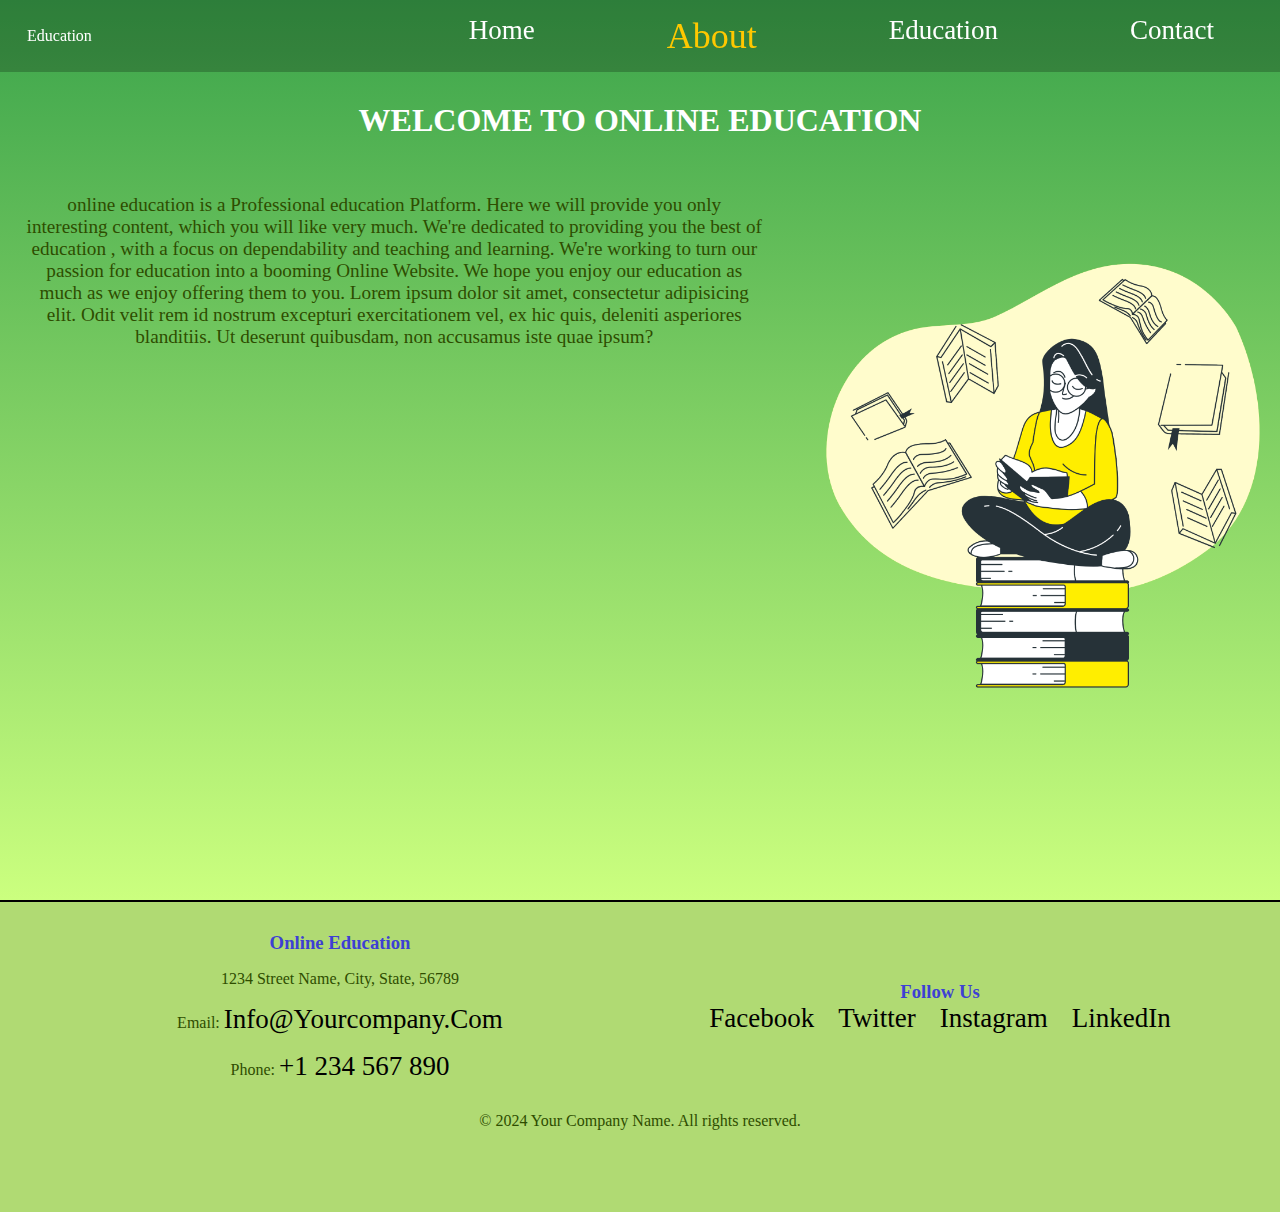
<file: about.html>
<!DOCTYPE html>
<html lang="en">

<head>
    <meta charset="UTF-8">
    <meta name="viewport" content="width=device-width, initial-scale=1.0">
    <title>About</title>
    <link rel="stylesheet" href="./style.css">
    <link rel="stylesheet" href="./about.css">
</head>

<body>


    <section class="section">
        <nav>
            <div class="nav">
                <span>Education</span>
                <div id="navigation">
                    <a class="a " href="./index.html">home</a>
                    <a class="a active" href="./about.html">about</a>
                    <a class="a" href="./education.html">education</a>
                    <a class="a" href="./about.html">contact</a>
                </div>
            </div>
        </nav>
        <h1>WELCOME TO ONLINE EDUCATION</h1>
        <div id="about">
            <div class="about">




                <p style="font-size: larger;">online education is a Professional education Platform. Here we will
                    provide
                    you only interesting content,
                    which you will like very much. We're dedicated to providing you the best of education , with a focus
                    on
                    dependability and teaching and learning. We're working to turn our passion for education into a
                    booming
                    Online Website. We hope you enjoy our education as much as we enjoy offering them to you.
                    Lorem ipsum dolor sit amet, consectetur adipisicing elit. Odit velit rem id nostrum excepturi
                    exercitationem vel, ex hic quis, deleniti asperiores blanditiis. Ut deserunt quibusdam, non
                    accusamus
                    iste quae ipsum?</p>



            </div>
            <div class="about-img">
                <img src="./asset/Book lover-bro.png" alt="image">
            </div>
        </div>
    </section>
    <footer>
        <div class="footer-container">
            <div class="footer-section">
                <h3>Online Education</h3>
                <p>1234 Street Name, City, State, 56789</p>
                <p>Email: <a href="mailto:info@yourcompany.com">info@yourcompany.com</a></p>
                <p>Phone: <a href="tel:+1234567890">+1 234 567 890</a></p>
            </div>

            <div class="footer-section">
                <h3>Follow Us</h3>
                <a href="#" class="social-icon">Facebook</a>
                <a href="#" class="social-icon">Twitter</a>
                <a href="#" class="social-icon">Instagram</a>
                <a href="#" class="social-icon">LinkedIn</a>
            </div>
        </div>
        <div class="footer-bottom">
            <p>&copy; 2024 Your Company Name. All rights reserved.</p>
        </div>
    </footer>
</body>

</html>
</file>
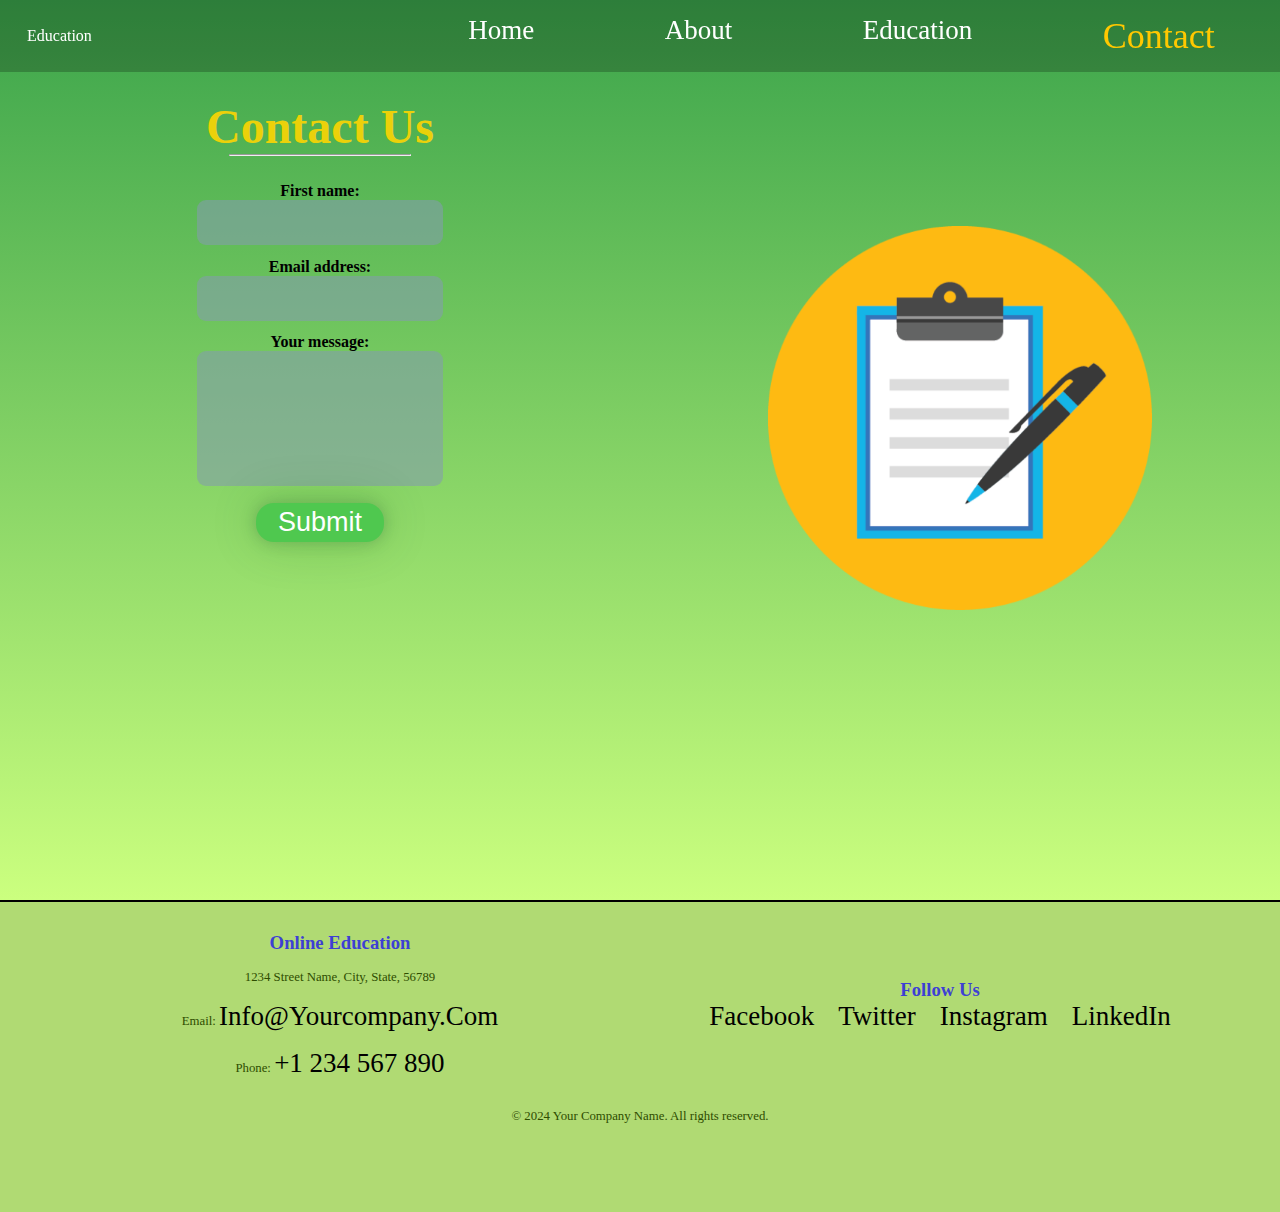
<file: contact.html>
<!DOCTYPE html>
<html lang="en">

<head>
    <meta charset="UTF-8">
    <meta name="viewport" content="width=device-width, initial-scale=1.0">
    <title>Contact</title>
    <link rel="stylesheet" href="./style.css">
    <link rel="stylesheet" href="./contact.css">
</head>

<body>
    <section class="section">
        <nav>
            <div class="nav">
                <span>Education</span>
                <div id="navigation">
                    <a class="a " href="./index.html">home</a>
                    <a class="a" href="./about.html">about</a>
                    <a class="a " href="./education.html">education</a>
                    <a class="a active" href="./contact.html">contact</a>
                </div>
            </div>
        </nav>


        <div class="contact-box">
            <div class="contact-left">
                <h1>Contact Us</h1>
                <hr>

                <div class="form">

                    <form action="https://api.web3forms.com/submit" method="POST" id="form">
                        <input type="hidden" name="access_key" value="ce613f76-bf11-4ee5-ad92-2d60ee702d3c">
                        <label for="fname">First name:</label><br>
                        <input type="text" id="Name" name="name" value="" required><br>
                        <label for="email">Email address:</label><br>
                        <input type="email" name="email" id="email" required><br>
                        <label for="">Your message:</label><br>
                        <textarea name="Message" id=""></textarea required ><br>
                        <button type="submit" id="btn">Submit</button>
                    </form>
                </div>


            </div>
            <div class="contact-right">
                <img src="./asset/pngwing.com (13).png" alt="form image">
            </div>
        </div>
    </section>
    <footer>
        <div class="footer-container">
            <div class="footer-section">
                <h3>Online Education</h3>
                <p>1234 Street Name, City, State, 56789</p>
                <p>Email: <a href="mailto:info@yourcompany.com">info@yourcompany.com</a></p>
                <p>Phone: <a href="tel:+1234567890">+1 234 567 890</a></p>
            </div>

            <div class="footer-section">
                <h3>Follow Us</h3>
                <a href="#" class="social-icon">Facebook</a>
                <a href="#" class="social-icon">Twitter</a>
                <a href="#" class="social-icon">Instagram</a>
                <a href="#" class="social-icon">LinkedIn</a>
            </div>
        </div>
        <div class="footer-bottom">
            <p>&copy; 2024 Your Company Name. All rights reserved.</p>
        </div>
    </footer>
</body>

</html>
</file>
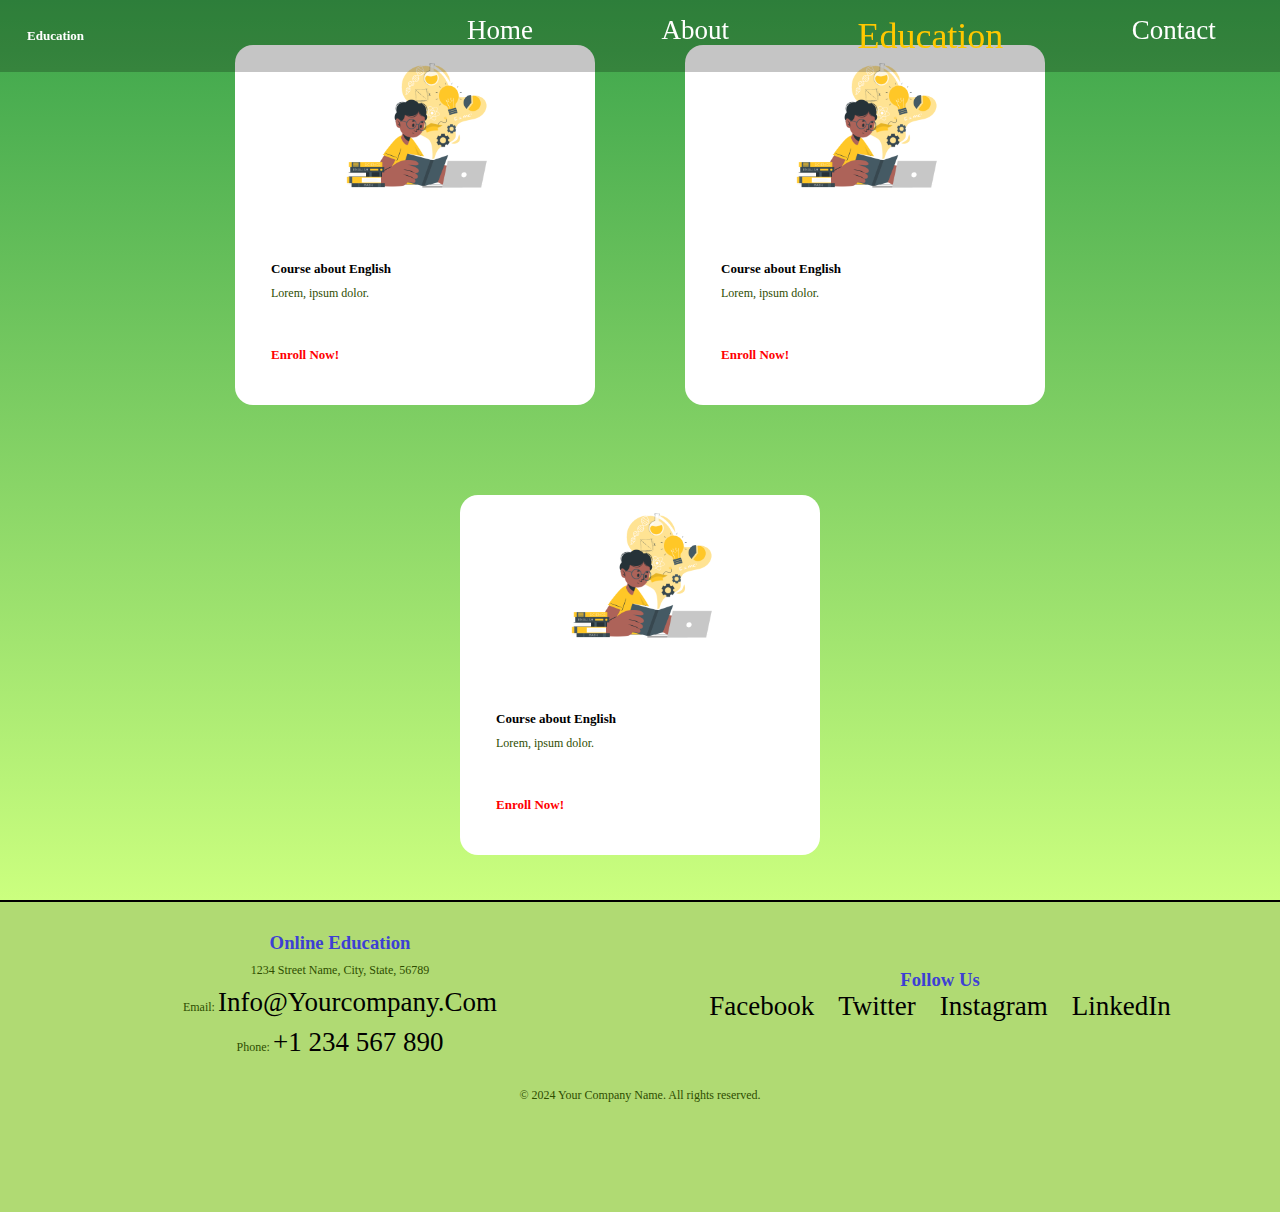
<file: education.html>
<!DOCTYPE html>
<html lang="en">

<head>
    <meta charset="UTF-8">
    <meta name="viewport" content="width=device-width, initial-scale=1.0">
    <title>Education</title>
    <link rel="stylesheet" href="./style.css">
    <link rel="stylesheet" href="./education.css">
</head>

<body>
    <section class="section">
        <nav>
            <div class="nav">
                <span>Education</span>
                <div id="navigation">
                    <a class="a " href="./index.html">home</a>
                    <a class="a" href="./about.html">about</a>
                    <a class="a active " href="./education.html">education</a>
                    <a class="a " href="./contact.html">contact</a>
                </div>
            </div>
        </nav>
        <div class="our-courses">


            <div class="course-box">
                <div class="box">
                    <div class="course-photo">
                        <img src="./asset/hero.png" alt="">

                    </div>
                    <div class="about-course">
                        <span>Course about English</span>
                        <p>Lorem, ipsum dolor.</p>
                        <a href="#"> <strong>Enroll now!</strong></a>

                    </div>
                </div>

            </div>
            <div class="course-box">
                <div class="box">
                    <div class="course-photo">
                        <img src="./asset/hero.png" alt="">

                    </div>
                    <div class="about-course">
                        <span>Course about English</span>
                        <p>Lorem, ipsum dolor.</p>
                        <a href="#"> <strong>Enroll now!</strong></a>

                    </div>
                </div>

            </div>
            <div class="course-box">
                <div class="box">
                    <div class="course-photo">
                        <img src="./asset/hero.png" alt="">

                    </div>
                    <div class="about-course">
                        <span>Course about English</span>
                        <p>Lorem, ipsum dolor.</p>
                        <a href="#"> <strong>Enroll now!</strong></a>

                    </div>
                </div>

            </div>



        </div>





    </section>
    <footer>
        <div class="footer-container">
            <div class="footer-section">
                <h3>Online Education</h3>
                <p>1234 Street Name, City, State, 56789</p>
                <p>Email: <a href="mailto:info@yourcompany.com">info@yourcompany.com</a></p>
                <p>Phone: <a href="tel:+1234567890">+1 234 567 890</a></p>
            </div>

            <div class="footer-section">
                <h3>Follow Us</h3>
                <a href="#" class="social-icon">Facebook</a>
                <a href="#" class="social-icon">Twitter</a>
                <a href="#" class="social-icon">Instagram</a>
                <a href="#" class="social-icon">LinkedIn</a>
            </div>
        </div>
        <div class="footer-bottom">
            <p>&copy; 2024 Your Company Name. All rights reserved.</p>
        </div>
    </footer>

</body>

</html>
</file>
<file: style.css>
* {
   margin: 0;
   padding: 0%;
   color: white;
}

.section {
   background-image: linear-gradient(rgb(59, 164, 75), rgba(172, 255, 47, 0.1));
   height: 100vh;
   width: 100vw;
   overflow: hidden;

}

section {
   background-color: rgba(172, 255, 47, 0.572);
   height: 100vh;
   width: 100vw;

}

.nav {
   height: 8vmin;
   background-color: rgba(0, 0, 0, 0.227);
   display: flex;
   position: fixed;
   top: 0%;
   width: 100%;
   z-index: 5;
   align-items: center;
}

.nav>span {
   color: white;
   width: 30%;
   padding-left: 3vmin;
}

#navigation {
   display: flex;
   width: 70%;
   justify-content: space-around;

}

a {
   text-decoration: none;
   font-size: 3vmin;
   color: white;
   transition-property: color, font-size;
   transition-duration: 0.3s;
   text-transform: capitalize;
}

.active,
.a:hover {
   color: rgb(255, 200, 0);
   font-size: 4vmin;
}

.hero {
   height: 92vmin;
   width: 100%;
   animation: goes linear;
   animation-timeline: view();
   animation-range: entry cover 40%;
   display: flex;
}

.hero-prt1,
.hero-prt2 {
   width: 50%;
   height: 100%;
   position: relative;
   margin-top: 4vmax;


}

.hero-prt1>h1 {
   color: white;
   margin-top: 5vmax;
   font-size: 15vmin;
   text-align: center;
}

.hero-prt1>h2 {
   color: rgb(252, 199, 1);
   font-size: 18vmin;
   text-align: center;
}


.hero-prt2>img {
   height: 100%;
}


.boxes {
   height: 8vmax;
   width: 80%;
   margin: 0 10%;
   display: flex;
   justify-content: space-evenly;
   align-items: center;
}

.box {
   height: 80%;
   width: 20%;
   display: flex;
   align-items: center;
   background-color: rgb(146, 141, 141);
   border-radius: 2vmin;
   color: white;
   font-size: 5vmax;
   justify-content: space-evenly;
}

.box-icon {
   width: 50%;
   text-align: center;
   height: 100%;
   display: flex;
   justify-content: center;
   align-items: center;
}

.box-text {
   width: 50%;
   text-wrap: wrap;
   height: 100%;

}

.box-text>h4 {
   padding-top: 15%;
   font-size: 5vmin;
   display: flex;
   align-items: center;
}

#box-text-span {
   font-size: 3vmin;
   display: flex;
   align-items: center;

}

.thinkBox {
   display: flex;
   justify-content: space-around;
   align-items: center;
   animation: appear linear;
   animation-timeline: view();
   animation-range: entry cover 40%;
}

.think-img {
   width: 40%;
}

.think-img>img {
   height: 30vmax;

}

.think-text {
   color: rgb(160, 65, 65);
   width: 40%;
   font-size: 3rem;
}

h3 {
   color: rgb(43, 39, 39);
}

p {
   color: rgb(46, 77, 0);
   font-size: 1rem;
   margin-top: 1rem;
}

button {
   color: white;
   border: none;

   background-color: gray;
   transition-property: color, background-color, box-shadow;
   transition-duration: 0.4s;
   border-radius: 2vmin;
   height: 3vmax;
   width: 10vmax;
   cursor: pointer;
   margin-left: 40%;
   font-size: 3vmin;
}

button:hover {
   color: grey;
   box-shadow: 0 12px 16px 0 rgba(0, 0, 0, 0.24), 0 17px 50px 0 rgba(0, 0, 0, 0.19);
   background-color: rgb(255, 255, 255);
}

@keyframes appear {
   from {
      opacity: 0;
      scale: 0.5;
   }

   to {
      opacity: 1;
      scale: 1;
   }
}


@keyframes goes {
   from {
      opacity: 1;
      scale: 1;
   }

   to {
      opacity: 0;
      scale: 0.5;
   }
}







#btn {
   margin-left: 0%;
}





footer {
   height: 30vmin;
   background-color: #b0da73;
   border-top: 2px solid black;

   color: white;
   padding: 20px 0;
   text-align: center;
}

.footer-container {
   max-width: 1200px;
   margin: 0 auto;
   display: flex;
   flex-wrap: wrap;
   justify-content: space-between;
   align-items: center;
}

.footer-section {
   flex: 1;
   min-width: 250px;
   padding: 10px;
}

.footer-section h3 {
   color: #3d40d4;
}

.footer-section a {
   color: #000000;
   text-decoration: none;
}

.footer-section a:hover {
   text-decoration: underline;
}

.footer-bottom {
   margin-top: 20px;
   background-color: #b0da73;
}

.footer-bottom p {
   margin: 0;
}

.social-icon {
   display: inline-block;
   margin: 0 10px;
   text-decoration: none;
   color: #ffffff;
}

.social-icon:hover {
   text-decoration: underline;
}
</file>
<file: about.css>
h1 {
    margin-top: 8vmax;
    text-align: center;
}



#about {
    display: flex;
    height: 100%;
    padding: 2vmax;
    justify-content: space-around;
}



.about {
    margin-top: 1vmax;
    width: 60%;
    display: flex;

    text-align: center;
}

.about-img {
    width: 40%;
    height: 100%;
    object-fit: contain;
    display: flex;
    align-items: center;

}

img {
    height: 45vmax;
    margin-top: -20vmax;
}


@media screen and (max-width: 670px) {
    .about-img {
        display: none;
    }
}

@media screen and (max-width: 1000px) {
    img {
        height: 35vmax;
        margin-top: -60vmax;
    }

}
</file>
<file: contact.css>
h1 {
    font-size: 3rem;
    font-weight: 900;
    color: rgb(235, 209, 10);
}

p {
    font-size: 0.8rem;

}

label {
    padding-top: 2vmin;
    color: black;
    font-weight: 600;
}

#form {
    margin-top: 1vmin;

    width: 100%;
    height: 80%;

}

.form {
    margin-top: -10vmin;
    width: 60%;
    display: flex;
    flex-direction: column;
    justify-content: space-between;
    height: 60%;
}

button {
    background-color: rgb(79, 200, 79);
    box-shadow: 0 0px 16px 0 rgba(22, 70, 44, 0.24), 0 0px 50px 0 rgba(12, 99, 6, 0.19);
}


input,
textarea {
    outline: none;
    background-color: rgba(131, 156, 173, 0.577);
    width: 80%;
    color: white;
    margin-bottom: 1vmax;
    transition-property: box-shadow;
    transition-duration: 0.3s;

}

input:hover,
textarea:hover {
    box-shadow: 0px 5px 20px 0.5px rgba(235, 209, 10, 0.489);
}

label {
    margin-bottom: 0.5vmax;
}

hr {
    color: rgb(235, 209, 10);
    font-size: larger;
    width: 20vmin;
    font-weight: 600;
    margin-top: -12vmin;
}

input {
    border: 0px solid;

}

input:focus {
    outline: none;
}

.contact-left {
    border: none;
    height: 80%;
    margin-top: -8vmin;
    display: flex;
    text-align: center;
    flex-direction: column;
    align-items: center;
    justify-content: space-evenly;
}

input:focus {
    outline-color: transparent;
    border: none;
}

input {
    border-radius: 1vmin;
    height: 5vmin;

    text-align: center;
    color: rgb(255, 255, 255);
    font-weight: 700;
}

textarea {
    height: 15vmin;
    text-align: center;
    color: rgb(255, 255, 255);
    border-radius: 1vmin;
    border: none;
    font-weight: 900;
    resize: none;
    outline: none;
    font-family: 'Times New Roman', Times, serif;
}

::-webkit-scrollbar {
    width: 10px;
}

/* Track */
::-webkit-scrollbar-track {
    background: #f1f1f1;
}

/* Handle */
::-webkit-scrollbar-thumb {
    background: #888;
}

/* Handle on hover */
::-webkit-scrollbar-thumb:hover {
    background: #555;
    cursor: grab;
}

.contact-right {
    height: 100%;
    display: flex;
    align-items: center;
    justify-content: center;
    width: 40%;
}

.contact-box {
    margin-top: 5vmax;
    display: flex;
    justify-content: space-around;
    color: rgb(255, 255, 255);
    height: 100vh;
    width: 100vw;
}

.contact-left {
    width: 40%;
    height: 80%;
}

img {
    object-fit: contain;
    height: 30vmax;
    margin-top: -15vmax;
}


@media screen and (max-width: 542px) {
    .contact-right {
        display: none;
    }

    .contact-left {
        width: 80vmax;
    }

    #form {
        height: 100%;
    }

    .form {
        width: 80vw;
    }

}
</file>
<file: education.css>
.our-courses {

    display: flex;
    align-items: center;
    flex-wrap: wrap;
    justify-content: center;
    width: 100vw;
    height: 100%;
}

.course-box {

    width: 50vmin;
    height: 50vmin;
    display: flex;
    align-items: center;
    justify-content: center;
}

.box {
    width: 80%;
    overflow: hidden;
    height: 80%;
    display: flex;
    flex-direction: column;
    align-items: center;
    justify-content: center;
    transition-property: width, height, box-shadow;
    transition-duration: 0.3s;
    background-color: white;
}

.course-photo {
    height: 40%;
    object-fit: contain;

}

.course-photo img {
    height: 13vmax;

}

.about-course {
    height: 80%;
    width: 80%;
    padding-top: 20%;

}

span {
    color: black;
    display: block;
    font-size: small;
    font-weight: 800;
}

strong {
    color: rgb(255, 0, 0);

    font-size: small;
}

p {
    font-size: 0.75rem;
    margin-top: 1vmin;
}

.box:hover {
    width: 95%;
    height: 95%;
    box-shadow: 0 8px 16px 0 rgba(0, 0, 0, 0.2), 0 6px 20px 0 rgba(0, 0, 0, 0.19);
}
</file>
